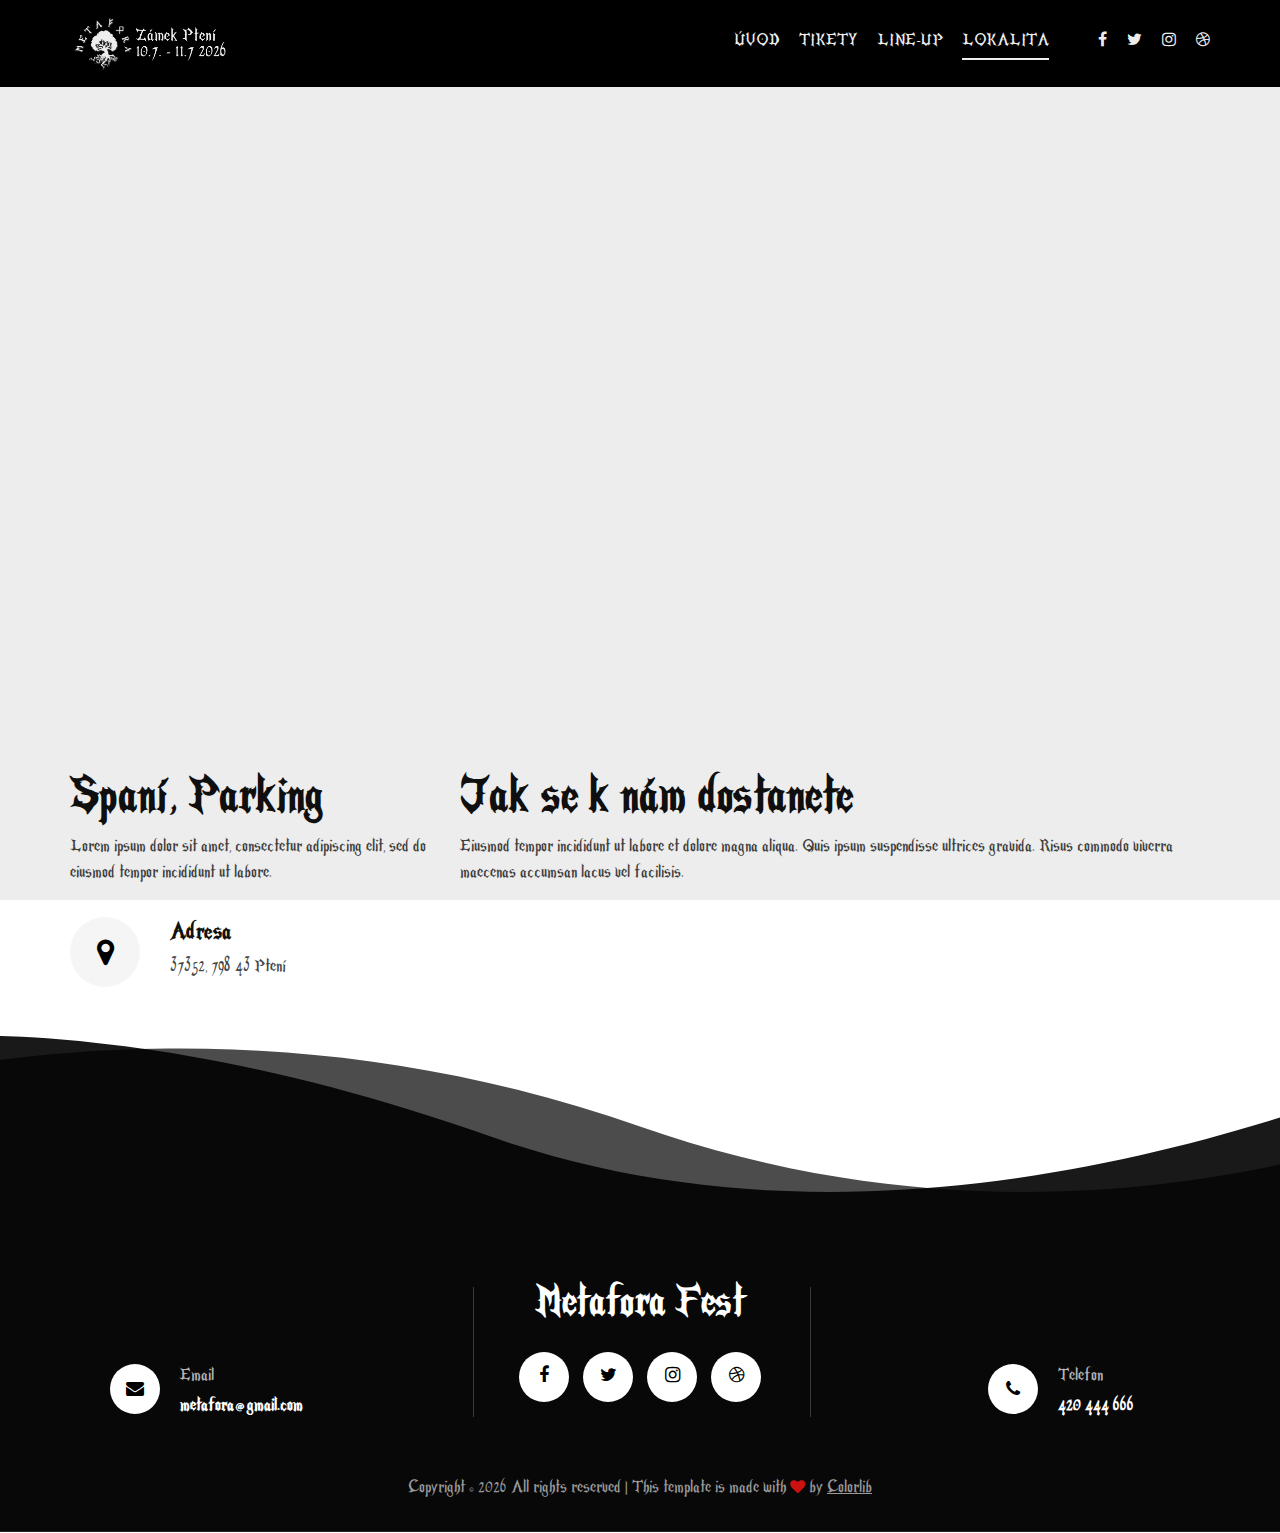
<file: contact.html>
<!DOCTYPE html>
<html lang="zxx">

<head>
    <meta charset="UTF-8">
    <meta name="description" content="Metafora Fest">
    <meta name="keywords" content="Festial, metal, rock, folk, zámek ptení">
    <meta name="viewport" content="width=device-width, initial-scale=1.0">
    <meta http-equiv="X-UA-Compatible" content="ie=edge">
    <title>Metafora Fest - Contact</title>


    <!-- Google Font -->
    <link href="https://fonts.googleapis.com/css2?family=Rajdhani:wght@400;500;600;700&display=swap" rel="stylesheet">

    <!-- Css Styles -->
    <link rel="stylesheet" href="css/bootstrap.min.css" type="text/css">
    <link rel="stylesheet" href="css/font-awesome.min.css" type="text/css">
    <link rel="stylesheet" href="css/barfiller.css" type="text/css">
    <link rel="stylesheet" href="css/nowfont.css" type="text/css">
    <link rel="stylesheet" href="css/rockville.css" type="text/css">
    <link rel="stylesheet" href="css/magnific-popup.css" type="text/css">
    <link rel="stylesheet" href="css/owl.carousel.min.css" type="text/css">
    <link rel="stylesheet" href="css/slicknav.min.css" type="text/css">
    <link rel="stylesheet" href="css/style.css" type="text/css">
</head>

<body>
    <!-- Page Preloder -->
    <div id="preloder">
        <div class="loader"></div>
    </div>

     <!-- Header Section Begin -->
   <header class="header" style="background-color:#000000;">
        <div class="container">
            <div class="row">
                <div class="col-lg-2 col-md-2">
                    <div class="header__logo">
                        <a href="./index.html"><img src="img/logo3.png" alt=""></a>
                    </div>
                </div>
                <div class="col-lg-10 col-md-10">
                    <div class="header__nav">
                        <nav class="header__menu mobile-menu">
                            <ul>
                                 <li><a href="./index.html">Úvod</a></li>
                                <li><a href="./tours.html">Tikety</a></li>
                                <li><a href="./discography.html">Line-Up</a></li>
                                 <li class="active"><a href="./contact.html">Lokalita</a></li>
                            </ul>
                        </nav>
                        <div class="header__right__social">
                            <a href="#"><i class="fa fa-facebook"></i></a>
                            <a href="#"><i class="fa fa-twitter"></i></a>
                            <a href="#"><i class="fa fa-instagram"></i></a>
                            <a href="#"><i class="fa fa-dribbble"></i></a>
                        </div>
                    </div>
                </div>
            </div>
            <div id="mobile-menu-wrap"></div>
        </div>
    </header>
    <!-- Header Section End -->

    <!-- Breadcrumb Begin -->
    <div class="breadcrumb-option">
        <div class="container">
            <div class="row">
                <div class="col-lg-12">
                    <div class="breadcrumb__links">
                        <a href="#"><i class="fa fa-home"></i> Home</a>
                        <span>Contact</span>
                    </div>
                </div>
            </div>
        </div>
    </div>
    <!-- Breadcrumb End -->

    <!-- Map Begin -->
    <div class="map">
   <div class="container">
    <iframe
        src="https://www.google.com/maps/embed?pb=!1m18!1m12!1m3!1d2590.683583785902!2d16.957915076785728!3d49.50936905467511!2m3!1f0!2f0!3f0!3m2!1i1024!2i768!4f13.1!3m3!1m2!1s0x47125c1fde9c1d9f%3A0x31ea954b8b773436!2zWsOhbWVrIFB0ZW7DrQ!5e0!3m2!1scs!2scz!4v1760463571771!5m2!1scs!2scz"
        height="585" style="border:0;" allowfullscreen=""></iframe>
</div>

    </div>
    <!-- Map End -->

<!-- Contact Section Begin -->
<section class="contact spad">
    <div class="container">
        <div class="row">
            <div class="col-lg-4">
                <div class="contact__address">
                    <div class="section-title">
                        <h2>Spaní, Parking</h2>
                    </div>
                    <p>Lorem ipsum dolor sit amet, consectetur adipiscing elit, sed do eiusmod tempor incididunt ut
                        labore.</p>
                    <ul>
                        <li>
                            <i class="fa fa-map-marker"></i>
                            <h5>Adresa</h5>
                            <p>37352, 798 43 Ptení</p>
                        </li>
                    </ul>
                </div>
            </div>
            <div class="col-lg-8">
                <div class="contact__form">
                    <div class="section-title">
                        <h2>Jak se k nám dostanete</h2>
                    </div>
                    <p>Eiusmod tempor incididunt ut labore et dolore magna aliqua. Quis ipsum suspendisse ultrices
                        gravida. Risus commodo viverra maecenas accumsan lacus vel facilisis.</p>
                </div>
            </div>
        </div>
    </div>
</section>
<!-- Contact Section End -->

<!-- Separator -->
<div style="height:500px; background:#ffffff;"></div>
<!-- You can change height or background color dynamically -->

<!-- Footer Section Begin -->
<footer class="footer spad set-bg" data-setbg="img/footer-bg.png">
    <div class="container">
        <div class="row align-items-center justify-content-between">
            <!-- Email -->
            <div id="email-item" class="col-lg-3 col-md-6">
                <div class="footer__address text-start">
                    <ul>
                        <li>
                            <i class="fa fa-envelope"></i>
                            <p>Email</p>
                            <h6>metafora@gmail.com</h6>
                        </li>
                    </ul>
                </div>
            </div>

            <!-- Socials -->
            <div id="socials-item" class="col-lg-4 col-md-6 d-flex justify-content-center">
                <div class="footer__social text-center">
                    <h2>Metafora Fest</h2>
                    <div class="footer__social__links">
                        <a href="#"><i class="fa fa-facebook"></i></a>
                        <a href="#"><i class="fa fa-twitter"></i></a>
                        <a href="#"><i class="fa fa-instagram"></i></a>
                        <a href="#"><i class="fa fa-dribbble"></i></a>
                    </div>
                </div>
            </div>

            <!-- Phone -->
            <div id="phone-item" class="col-lg-3 col-md-6">
                <div class="footer__address text-end">
                    <ul>
                        <li>
                            <i class="fa fa-phone"></i>
                            <p>Telefon</p>
                            <h6>420 444 666</h6>
                        </li>
                    </ul>
                </div>
            </div>
        </div>

        <!-- Copyright -->
        <div class="footer__copyright__text mt-4 text-center">
            <p>
                Copyright &copy; <script>document.write(new Date().getFullYear());</script>
                All rights reserved | This template is made with <i class="fa fa-heart" aria-hidden="true"></i>
                by <a href="https://colorlib.com" target="_blank">Colorlib</a>
            </p>
        </div>
    </div>
</footer>
<!-- Footer Section End -->



    <!-- Js Plugins -->
    <script src="js/jquery-3.3.1.min.js"></script>
    <script src="js/bootstrap.min.js"></script>
    <script src="js/jquery.magnific-popup.min.js"></script>
    <script src="js/jquery.nicescroll.min.js"></script>
    <script src="js/jquery.barfiller.js"></script>
    <script src="js/jquery.countdown.min.js"></script>
    <script src="js/jquery.slicknav.js"></script>
    <script src="js/owl.carousel.min.js"></script>
    <script src="js/main.js"></script>

    <!-- Music Plugin -->
    <script src="js/jquery.jplayer.min.js"></script>
    <script src="js/jplayerInit.js"></script>
</body>

</html>
</file>
<file: css/barfiller.css>
.barfiller {
    width:100%;
    height:12px;
    background:#fcfcfc;
    border:1px solid #ccc;
    position:relative;
    margin-bottom:20px;
    box-shadow: inset 1px 4px 9px -6px rgba(0,0,0,.5); 
    -moz-box-shadow: inset 1px 4px 9px -6px rgba(0,0,0,.5); 
}

.barfiller .fill {
    display:block;
    position:relative;
    width:0px;
    height:100%;
    background:#333;
    z-index:1;
}

.barfiller .tipWrap {
    display:none;
}

.barfiller .tip {
    margin-top:-30px;
    padding:2px 4px;
    font-size:11px;
    color:#fff;
    left:0px;
    position:absolute;
    z-index:2;
    background: #333;
} 

.barfiller .tip:after {
    border:solid;
    border-color:rgba(0,0,0,.8) transparent;
    border-width:6px 6px 0 6px;
    content:"";
    display:block;
    position:absolute;
    left:9px;
    top:100%;
    z-index:9
}
</file>
<file: css/nowfont.css>
/* #### Generated By: http://www.cufonfonts.com #### */

@font-face {
font-family: 'Now Regular';
font-style: normal;
font-weight: normal;
src: local('Now Regular'), url('../fonts/Now-Regular.woff') format('woff');
}


@font-face {
font-family: 'Now Thin';
font-style: normal;
font-weight: normal;
src: local('Now Thin'), url('../fonts/Now-Thin.woff') format('woff');
}


@font-face {
font-family: 'Now Light';
font-style: normal;
font-weight: normal;
src: local('Now Light'), url('../fonts/Now-Light.woff') format('woff');
}


@font-face {
font-family: 'Now Medium';
font-style: normal;
font-weight: normal;
src: local('Now Medium'), url('../fonts/Now-Medium.woff') format('woff');
}


@font-face {
font-family: 'Now Bold';
font-style: normal;
font-weight: normal;
src: local('Now Bold'), url('../fonts/Now-Bold.woff') format('woff');
}


@font-face {
font-family: 'Now Black';
font-style: normal;
font-weight: normal;
src: local('Now Black'), url('../fonts/Now-Black.woff') format('woff');
}
</file>
<file: css/rockville.css>
@font-face {
font-family: 'Rockville Solid Regular';
font-style: normal;
font-weight: normal;
src: local('Rockville Solid Regular'), url('../fonts/Rockville Solid.woff') format('woff');
}
</file>
<file: css/style.css>
/******************************************************************
  Template Name: DJoz
  Description:  DJoz Music HTML Template
  Author: Colorlib
  Author URI: https://colorlib.com
  Version: 1.0
  Created: Colorlib
******************************************************************/

/*------------------------------------------------------------------
[Table of contents]

1.  Template default CSS
	1.1	Variables
	1.2	Mixins
	1.3	Flexbox
	1.4	Reset
2.  Helper Css
3.  Header Section
4.  Hero Section
5.  Services Section
6.  Track Section
7.  Countdown Section
8.  Team Section
9.  Contact
10.  Footer Style
-------------------------------------------------------------------*/

/*----------------------------------------*/

/* Template default CSS
/*----------------------------------------*/


@font-face {
    font-family: "Mirage Gothic";
    src: url("fonts/Mirage-final.woff") format("woff");
    font-weight: normal;
    font-style: normal;
}


html,
body {
	height: 100%;
	font-family: "Mirage Gothic";
	-webkit-font-smoothing: antialiased;
}

h1,
h2,
h3,
h4,
h5,
h6 {
	margin: 0;
	color: #111111;
	font-weight: 400;
	font-family: "Mirage Gothic", sans-serif;
}

h1 {
	font-size: 70px;
}

h2 {
	font-size: 36px;
}

h3 {
	font-size: 30px;
}

h4 {
	font-size: 24px;
}

h5 {
	font-size: 18px;
}

h6 {
	font-size: 16px;
}

p {
	font-size: 15px;
	font-family: "Mirage Gothic";
	color: #444444;
	font-weight: 400;
	line-height: 26px;
	margin: 0 0 15px 0;
}

img {
	max-width: 100%;
}

input:focus,
select:focus,
button:focus,
textarea:focus {
	outline: none;
}

a:hover,
a:focus {
	text-decoration: none;
	outline: none;
	color: #ffffff;
}

ul,
ol {
	padding: 0;
	margin: 0;
}

/*---------------------
  Helper CSS
-----------------------*/

.section-title {
	margin-bottom: 40px;
	position: relative;
	z-index: 1;
}

.section-title.center-title {
	text-align: center;
}

.section-title h2 {
	font-size: 42px;
	color: #111111;
	font-weight: 700;
	text-transform: uppercase;
}

.section-title h1 {
	font-size: 100px;
	color: #f2f2f2;
	font-family: "Rockville Solid Regular";
	position: absolute;
	left: 0;
	top: -45px;
	width: 100%;
	z-index: -1;
}

.set-bg {
	background-repeat: no-repeat;
	background-size: cover;
	background-position: top center;
}

.spad {
	padding-top: 100px;
	padding-bottom: 100px;
}

.text-white h1,
.text-white h2,
.text-white h3,
.text-white h4,
.text-white h5,
.text-white h6,
.text-white p,
.text-white span,
.text-white li,
.text-white a {
	color: #fff;
}

/* buttons */

.primary-btn {
	display: inline-block;
	font-size: 15px;
	text-transform: uppercase;
	padding: 14px 25px 12px;
	color: #ffffff;
	background: #000000;
	letter-spacing: 2px;
}

.primary-btn.border-btn {
	background: transparent;
	border: 2px solid #000000;
	color: #111111;
}

.site-btn {
	font-size: 15px;
	color: #ffffff;
	background: #000000;
	font-weight: 700;
	letter-spacing: 2px;
	border: none;
	text-transform: uppercase;
	display: inline-block;
	padding: 14px 30px;
	width: 100%;
}

/* Preloder */

#preloder {
	position: fixed;
	width: 100%;
	height: 100%;
	top: 0;
	left: 0;
	z-index: 999999;
	background: #000;
}

.loader {
	width: 40px;
	height: 40px;
	position: absolute;
	top: 50%;
	left: 50%;
	margin-top: -13px;
	margin-left: -13px;
	border-radius: 60px;
	animation: loader 0.8s linear infinite;
	-webkit-animation: loader 0.8s linear infinite;
}

@keyframes loader {
	0% {
		-webkit-transform: rotate(0deg);
		transform: rotate(0deg);
		border: 4px solid #f44336;
		border-left-color: transparent;
	}
	50% {
		-webkit-transform: rotate(180deg);
		transform: rotate(180deg);
		border: 4px solid #673ab7;
		border-left-color: transparent;
	}
	100% {
		-webkit-transform: rotate(360deg);
		transform: rotate(360deg);
		border: 4px solid #f44336;
		border-left-color: transparent;
	}
}

@-webkit-keyframes loader {
	0% {
		-webkit-transform: rotate(0deg);
		border: 4px solid #f44336;
		border-left-color: transparent;
	}
	50% {
		-webkit-transform: rotate(180deg);
		border: 4px solid #673ab7;
		border-left-color: transparent;
	}
	100% {
		-webkit-transform: rotate(360deg);
		border: 4px solid #f44336;
		border-left-color: transparent;
	}
}

/*---------------------
  Header
-----------------------*/

.header {
	background: rgba(0, 0, 0, 0.5);
	position: absolute;
	left: 0;
	top: 0;
	width: 100%;
	z-index: 9;
}

.header.header--normal {
	position: relative;
	background: #000000;
}

.header__logo {
	padding: 15px 0 15px;
}

.header__logo a {
	display: inline-block;
}

.header__nav {
	text-align: right;
}

.header__menu {
	padding: 25px 0 27px;
	display: inline-block;
	margin-right: 45px;
}

.header__menu ul li {
	list-style: none;
	display: inline-block;
	margin-right: 15px;
	position: relative;
}

.header__menu ul li.active a:after {
	opacity: 1;
}

.header__menu ul li:hover a:after {
	opacity: 1;
}

.header__menu ul li:hover .dropdown {
	top: 34px;
	opacity: 1;
	visibility: visible;
}

.header__menu ul li:last-child {
	margin-right: 0;
}

.header__menu ul li .dropdown {
	position: absolute;
	left: 0;
	top: 56px;
	width: 150px;
	background: #111111;
	text-align: left;
	padding: 2px 0;
	z-index: 9;
	opacity: 0;
	visibility: hidden;
	-webkit-transition: all, 0.3s;
	-o-transition: all, 0.3s;
	transition: all, 0.3s;
}

.header__menu ul li .dropdown li {
	display: block;
	margin-right: 0;
}

.header__menu ul li .dropdown li a {
	font-size: 14px;
	color: #ffffff;
	font-weight: 400;
	padding: 8px 20px;
	text-transform: capitalize;
}

.header__menu ul li .dropdown li a:after {
	display: none;
}

.header__menu ul li a {
	font-size: 15px;
	text-transform: uppercase;
	color: #ffffff;
	display: block;
	padding: 6px 0;
	position: relative;
}

.header__menu ul li a:after {
	position: absolute;
	left: 0;
	bottom: 0;
	width: 100%;
	height: 2px;
	background: #ffffff;
	content: "";
	-webkit-transition: all, 0.5s;
	-o-transition: all, 0.5s;
	transition: all, 0.5s;
	opacity: 0;
}

.header__right__social {
	display: inline-block;
}

.header__right__social a {
	display: inline-block;
	font-size: 16px;
	color: #ffffff;
	margin-right: 16px;
}

.header__right__social a:last-child {
	margin-right: 0;
}

.slicknav_menu {
	display: none;
}

/*---------------------
  Hero
-----------------------*/

.hero {
    padding-top: 400px;
    padding-bottom: 350px;
    position: relative;
    background-repeat: no-repeat;
    background-position: center center;
    background-size: cover; /* fills width & height, may crop slightly */
}


.hero__text {
	text-align: center;
}

.hero__text span {
	color: #ffffff;
	text-transform: uppercase;
	letter-spacing: 6px;
}

.hero__text h1 {
	font-size: 110px;
	font-family: "Rockville Solid Regular";
	color: #ffffff;
	margin-bottom: 20px;
	margin-top: 22px;
}

.hero__text p {
	color: #ffffff;
	margin-bottom: 20px;
}

.hero__text .play-btn {
	font-size: 26px;
	color: #000000;
	height: 90px;
	width: 90px;
	border-radius: 50%;
	background: rgba(255, 255, 255, 0.3);
	display: inline-block;
	line-height: 90px;
	text-align: center;
	position: relative;
	z-index: 1;
}

.hero__text .play-btn i {
	position: relative;
	top: 2px;
	left: 2px;
}

.hero__text .play-btn:after {
	position: absolute;
	left: 15px;
	top: 15px;
	height: 60px;
	width: 60px;
	background: #ffffff;
	border-radius: 50%;
	content: "";
	z-index: -1;
}

.linear__icon {
	position: absolute;
	left: 50%;
	bottom: 0;
	margin-left: -16px;
	-webkit-animation: mymove 0.5s infinite alternate;
	animation: mymove 0.5s infinite alternate;
}

.linear__icon i {
	font-size: 50px;
	color: #000000;
}

@-webkit-keyframes mymove {
	0% {
		bottom: 0;
	}
	100% {
		bottom: -10px;
	}
}

@keyframes mymove {
	0% {
		bottom: 0;
	}
	100% {
		bottom: -10px;
	}
}

/*---------------------
  Events
-----------------------*/

.event {
	padding-bottom: 60px;
}

.event .section-title {
	margin-bottom: 10px;
	position: relative;
}

.event .section-title:after {
	position: absolute;
	right: 46px;
	top: 25px;
	height: 2px;
	width: 890px;
	background: rgba(0, 0, 0, 0.3);
	content: "";
	z-index: -1;
}

.event__slider .col-lg-4 {
	max-width: 100%;
}

.event__slider.owl-carousel .owl-stage-outer {
	padding-top: 30px;
	padding-bottom: 40px;
}

.event__slider.owl-carousel .owl-nav {
	position: absolute;
	right: 15px;
	top: -50px;
}

.event__slider.owl-carousel .owl-nav button {
	font-size: 22px;
	color: #111111;
	opacity: 0.5;
	margin-right: 10px;
}

.event__slider.owl-carousel .owl-nav button:last-child {
	margin-right: 0;
}

.event__item {
	-webkit-box-shadow: 0px 3px 15px rgba(22, 41, 124, 0.1);
	box-shadow: 0px 3px 15px rgba(22, 41, 124, 0.1);
}

.event__item__pic {
	height: 360px;
	position: relative;
}

.event__item__pic .tag-date {
	position: absolute;
	left: 0;
	bottom: -21px;
	width: 100%;
	text-align: center;
}

.event__item__pic .tag-date span {
    font-size: 15px;
    color: #ffffff;
    display: inline-block;
    background: #000000;
    padding: 10px 15px; /* top/bottom 10px, left/right 15px */
    text-align: center;  /* ensures text is horizontally centered */
}


.event__item__text {
	text-align: center;
	padding: 45px 10px 25px;
}

.event__item__text h4 {
	font-size: 26px;
	font-weight: 700;
	color: #111111;
	margin-bottom: 10px;
}

.event__item__text p {
	color: #888888;
	margin-bottom: 0;
}

.event__item__text p i {
	color: #000000;
	margin-right: 8px;
	font-size: 17px;
}

/*---------------------
  Track
-----------------------*/

.track {
	padding-top: 120px;
	padding-bottom: 40px;
	overflow: hidden;
}

.track .section-title {
	margin-bottom: 105px;
}

.track__content {
	height: 502px;
	overflow-y: auto;
}

.track__all {
	text-align: right;
	margin-bottom: 100px;
}

.jp-play {
	position: relative;
	height: 50px;
	width: 50px;
	background: transparent;
	border: 2px solid #e1e1e1;
	border-radius: 50%;
}

.jp-play:after {
	position: absolute;
	display: block;
	left: 17px;
	top: 12px;
	width: 16px;
	height: 20px;
	background: url(../img/play-default.png);
	content: "";
}

.jp-state-playing .jp-play {
	background: #5c00ce !important;
	border-color: #5c00ce !important;
}

.jp-state-playing .jp-play:after {
	background: url(../img/pause.png) !important;
	left: 15px;
	top: 12px;
}

.jp-audio .jp-play:focus {
	background: #5c00ce !important;
	border-color: #5c00ce !important;
}

.jp-audio .jp-play:focus:after {
	background: url(../img/play.png);
}

.jp-seek-bar>div {
	height: 5px;
	background: #e1e1e1;
	cursor: pointer;
	width: 245px;
}

.player_bars {
	width: 350px;
	display: table;
	padding-left: 50px;
	position: relative;
	padding-top: 25px;
	float: left;
	margin-right: 30px;
}

.jp-play-bar {
	position: relative;
	height: 100%;
	background: #000000;
	overflow: visible !important;
}

.jp-current-time {
	font-size: 15px;
	color: #111111;
	position: absolute;
	left: -50px;
	top: -9px;
}

.jp-duration {
	font-size: 15px;
	color: #111111;
	position: absolute;
	right: 0;
	top: 16px;
}

.player_controls_box {
	width: 50px;
	float: left;
	margin-right: 20px;
}

.jp-mute {
	font-size: 18px;
	border: none;
	background: none;
	color: #111111;
	position: absolute;
	left: 0;
	top: 13px;
}

.jp-volume-bar {
	height: 5px;
	width: 70px;
	background: #e1e1e1;
	cursor: pointer;
}

.jp-volume-bar-value {
	background: #000000;
	height: 100%;
}

.jp-volume-controls {
	position: relative;
	width: 95px;
	float: left;
	padding-left: 30px;
	padding-top: 25px;
}

.single_player_container {
	overflow: hidden;
	margin-bottom: 40px;
}

.single_player_container:last-child {
	margin-bottom: 0;
}

.single_player_container h4 {
	font-size: 26px;
	color: #111111;
	font-weight: 700;
	margin-bottom: 20px;
	text-transform: uppercase;
}

.track__pic {
	position: relative;
	z-index: 1;
}

.track__pic:after {
	position: absolute;
	left: 0;
	top: 0;
	width: 100%;
	height: 100%;
	background: #f5f5f5;
	content: "";
	z-index: -1;
}

.track__pic img {
	position: relative;
	top: -50px;
	width: calc(100% - 40px);
	margin-left: 40px;
	height: 502px;
}

/*---------------------
  Youtube
-----------------------*/

.youtube {
	padding-bottom: 50px;
}

.youtube .section-title {
	text-align: center;
}

.youtube .section-title h1 {
	font-size: 90px;
}

.youtube__item {
	-webkit-transition: all, 0.3s;
	-o-transition: all, 0.3s;
	transition: all, 0.3s;
	margin-bottom: 30px;
}

.youtube__item:hover {
	-webkit-box-shadow: 0px 3px 30px rgba(22, 41, 124, 0.1);
	box-shadow: 0px 3px 30px rgba(22, 41, 124, 0.1);
}

.youtube__item__pic {
	height: 240px;
	display: -webkit-box;
	display: -ms-flexbox;
	display: flex;
	-webkit-box-align: center;
	-ms-flex-align: center;
	align-items: center;
	-webkit-box-pack: center;
	-ms-flex-pack: center;
	justify-content: center;
}

.youtube__item__pic .play-btn {
	font-size: 16px;
	color: #5c00ce;
	height: 60px;
	width: 60px;
	border-radius: 50%;
	background: rgba(255, 255, 255, 0.3);
	display: inline-block;
	line-height: 60px;
	text-align: center;
	position: relative;
	z-index: 1;
}

.youtube__item__pic .play-btn i {
	position: relative;
	top: 2px;
	left: 2px;
}

.youtube__item__pic .play-btn:after {
	position: absolute;
	left: 10px;
	top: 10px;
	height: 40px;
	width: 40px;
	background: #ffffff;
	border-radius: 50%;
	content: "";
	z-index: -1;
}

.youtube__item__text {
	padding: 25px 30px 20px 20px;
	background: #ffffff;
}

.youtube__item__text h4 {
	font-size: 26px;
	color: #111111;
	line-height: 34px;
	font-weight: 700;
}

/*---------------------
  Countdown
-----------------------*/

.countdown {
	padding-bottom: 560px;
}

.countdown.countdown--page {
	padding-top: 150px;
	padding-bottom: 150px;
}

.countdown__text {
	text-align: center;
	margin-bottom: 36px;
}

.countdown__text h1 {
	font-size: 90px;
	color: #000000;
	font-family: "Mirage Gothic";
	color: #000000;
	margin-bottom: 25px;
}

.countdown__text h4 {
	font-size: 26px;
	font-family: "Mirage Gothic";
	color: #000000;
	text-transform: uppercase;
	letter-spacing: 4px;
}

.countdown__timer {
	text-align: center;
	margin-bottom: 30px;
}

.countdown__item {
	display: inline-block;
	margin-right: 80px;
	margin-bottom: 30px;
}

.countdown__item:last-child {
	margin-right: 0;
}

.countdown__item span {
	font-size: 90px;
	font-family: "Mirage Gothic", sans-serif;
	font-weight: 700;
	color: #000000;
	display: block;
	line-height: 100px;
}

.countdown__item p {
	color: #000000;
	letter-spacing: 4px;
	text-transform: uppercase;
	margin-bottom: 0;
}

.buy__tickets {
	text-align: center;
}

/*---------------------
  Discography
-----------------------*/

.discography {
	padding-bottom: 40px;
	padding-top: 120px;
	overflow: hidden;
}

.discography .section-title {
	margin-bottom: 90px;
}

.discography__item {
	margin-bottom: 45px;
	-webkit-box-shadow: 0px 5px 10px rgba(22, 41, 124, 0.1);
	box-shadow: 0px 5px 10px rgba(22, 41, 124, 0.1);
}

.discography__item__pic img {
	min-width: 100%;
}

.discography__item__text {
	padding: 25px 30px 35px;
	text-align: center;
}

.discography__item__text span {
	font-size: 18px;
	color: #5c00ce;
	font-weight: 700;
}

.discography__item__text h4 {
	font-size: 22px;
	text-transform: uppercase;
	color: #111111;
	margin-top: 10px;
	margin-bottom: 25px;
}

.discography__item__text a {
	display: inline-block;
	margin-right: 10px;
}

.discography__item__text a:last-child {
	margin-right: 0;
}

.pagination__links {
	text-align: center;
	padding-top: 10px;
}

.pagination__links.blog__pagination {
	text-align: left;
}

.pagination__links a {
	display: inline-block;
	font-size: 15px;
	color: #111111;
	text-transform: uppercase;
	letter-spacing: 2px;
	background: #f2f2f2;
	-webkit-transition: all, 0.3s;
	-o-transition: all, 0.3s;
	transition: all, 0.3s;
	margin-right: 6px;
	margin-bottom: 5px;
	padding: 14px 22px 12px;
}

.pagination__links a:last-child {
	margin-right: 0;
}

.pagination__links a:hover {
	background: #290849;
	color: #ffffff;
}

/*---------------------
  Footer
-----------------------*/

.footer {
	padding-top: 300px;
	padding-bottom: 60px;
	margin-top: -547px;
	height: 549px;
}

.footer.footer--normal {
	margin-top: 0;
}

.footer__address {
	margin-bottom: -45px;
    margin-left: 40px; /* adjust as needed */
}

.footer__address ul li {
	list-style: none;
	padding-left: 70px;
	position: relative;
	margin-bottom: 30px;
}

.footer__address ul li:last-child {
	margin-bottom: 0;
}

.footer__address ul li i {
	font-size: 18px;
	color: #000000;
	height: 50px;
	width: 50px;
	background: #ffffff;
	border-radius: 50%;
	line-height: 50px;
	text-align: center;
	position: absolute;
	left: 0;
	top: 0;
}

.footer__address ul li p {
	color: #ffffff;
	opacity: 0.7;
	margin-bottom: 8px;
}

.footer__address ul li h6 {
	font-size: 15px;
	font-weight: 700;
	color: #ffffff;
}

.footer__social {
	text-align: center;
	position: relative;
	margin-bottom: 50px;
}

.footer__social::before {
	position: absolute;
	left: -46px;
	top: 3px;
	width: 1px;
	height: 130px;
	background: rgba(255, 255, 255, 0.2);
	content: "";
}

.footer__social::after {
	position: absolute;
	right: -50px;
	top: 3px;
	width: 1px;
	height: 130px;
	background: rgba(255, 255, 255, 0.2);
	content: "";
}

.footer__social h2 {
	color: #ffffff;
	font-weight: 700;
	margin-bottom: 25px;
}

.footer__social .footer__social__links a {
	font-size: 18px;
	color: #000000;
	height: 50px;
	width: 50px;
	background: #ffffff;
	border-radius: 50%;
	line-height: 50px;
	text-align: center;
	display: inline-block;
	margin-right: 10px;
}

.footer__social .footer__social__links a:last-child {
	margin-right: 0;
}

.footer__newslatter {
	margin-bottom: 50px;
}

.footer__newslatter h4 {
	font-size: 26px;
	color: #ffffff;
	font-weight: 700;
	margin-bottom: 30px;
}

.footer__newslatter form {
	position: relative;
}

.footer__newslatter form input {
	height: 50px;
	font-size: 15px;
	color: #ffffff;
	width: 100%;
	background: transparent;
	border: 1px solid rgba(255, 255, 255, 0.2);
	padding-left: 20px;
}

.footer__newslatter form input::-webkit-input-placeholder {
	color: #ffffff;
}

.footer__newslatter form input::-moz-placeholder {
	color: #ffffff;
}

.footer__newslatter form input:-ms-input-placeholder {
	color: #ffffff;
}

.footer__newslatter form input::-ms-input-placeholder {
	color: #ffffff;
}

.footer__newslatter form input::placeholder {
	color: #ffffff;
}

.footer__newslatter form button {
	font-size: 18px;
	color: #5c00ce;
	position: absolute;
	right: 0;
	top: 0;
	height: 100%;
	padding: 0 16px;
	background: #ffffff;
	border: none;
}

.footer__copyright__text {
	text-align: center;
}

.footer__copyright__text p {
	color: #999999;
}

.footer__copyright__text a {
	color: #999999;
	text-decoration: underline;
}

.footer__copyright__text a:hover {
	color: #5c00ce;
}

.footer__copyright__text i {
	color: #c11;
}

/*---------------------
  Breadcrumb
-----------------------*/

.breadcrumb-option {
	padding-top: 35px;
}

.breadcrumb__links a {
	font-size: 15px;
	color: #111111;
	margin-right: 18px;
	display: inline-block;
	position: relative;
}

.breadcrumb__links a:after {
	position: absolute;
	right: -14px;
	top: 0;
	content: "|";
	color: #888888;
}

.breadcrumb__links a i {
	margin-right: 5px;
}

.breadcrumb__links span {
	font-size: 15px;
	color: #888888;
	display: inline-block;
}

/*---------------------
  About
-----------------------*/

.about {
	padding-top: 0;
}

.about.about--page {
	padding-top: 80px;
	padding-bottom: 80px;
}

.about.about--page .section-title {
	margin-bottom: 28px;
}

.about.about--page .section-title h2 {
	line-height: 55px;
}

.about.about--page .about__text {
	padding-top: 15px;
}

.about.about--page .about__text p {
	color: #111111;
}

.about__text {
	padding-top: 110px;
}

.about__text p {
	margin-bottom: 35px;
}

/*---------------------
  Skills
-----------------------*/

.skills {
	padding-bottom: 0;
	padding-top: 80px;
}

.skills__content {
	background: #5c00ce;
	height: 500px;
	padding: 100px 70px 60px;
}

.skills__content .section-title h2 {
	color: #ffffff;
}

.skills__content .section-title h1 {
	color: #ffffff;
	opacity: 0.1;
	text-align: center;
}

.skills__content p {
	color: #ffffff;
	margin-bottom: 32px;
}

.skill__bar__item {
	margin-bottom: 20px;
}

.skill__bar__item p {
	font-size: 15px;
	font-weight: 500;
	color: #ffffff;
	margin-bottom: 10px;
}

.skill__bar__item .barfiller {
	width: 100%;
	height: 5px;
	background: rgba(255, 255, 255, 0.2);
	border: none;
	margin-bottom: 0;
	-webkit-box-shadow: none;
	box-shadow: none;
}

.skill__bar__item .barfiller .tip {
	margin-top: -32px;
	padding: 0;
	font-size: 15px;
	color: #fff;
	background: transparent;
}

.skill__bar__item .barfiller .tip:after {
	display: none;
}

.skills__video {
	height: 500px;
	display: -webkit-box;
	display: -ms-flexbox;
	display: flex;
	-webkit-box-align: center;
	-ms-flex-align: center;
	align-items: center;
	-webkit-box-pack: center;
	-ms-flex-pack: center;
	justify-content: center;
}

.skills__video .play-btn {
	font-size: 26px;
	color: #5c00ce;
	height: 90px;
	width: 90px;
	border-radius: 50%;
	background: rgba(117, 31, 221, 0.3);
	display: inline-block;
	line-height: 90px;
	text-align: center;
	position: relative;
	z-index: 1;
}

.skills__video .play-btn i {
	position: relative;
	top: 2px;
	left: 2px;
}

.skills__video .play-btn:after {
	position: absolute;
	left: 15px;
	top: 15px;
	height: 60px;
	width: 60px;
	background: #ffffff;
	border-radius: 50%;
	content: "";
	z-index: -1;
}

/*---------------------
  About Pic
-----------------------*/

.about-pic {
	overflow: hidden;
}

.about-pic .container-fluid {
	padding-right: 0;
}

.about-pic img {
	min-width: 100%;
	margin-bottom: 10px;
	padding-right: 10px;
}

/*---------------------
  About Services
-----------------------*/

.about-services {
	padding-bottom: 50px;
}

.about-services .section-title {
	margin-bottom: 60px;
}

.about__services__item {
	-webkit-transition: all, 0.3s;
	-o-transition: all, 0.3s;
	transition: all, 0.3s;
}

.about__services__item:hover {
	-webkit-box-shadow: 0px 3px 30px rgba(22, 41, 124, 0.1);
	box-shadow: 0px 3px 30px rgba(22, 41, 124, 0.1);
}

.about__services__item__pic {
	height: 240px;
	position: relative;
}

.about__services__item__pic .icon {
	height: 50px;
	width: 50px;
	background: #5c00ce;
	border-radius: 50%;
	line-height: 50px;
	text-align: center;
	position: absolute;
	left: 0;
	right: 0;
	margin: 0 auto;
	bottom: -25px;
}

.about__services__item__text {
	text-align: center;
	padding: 50px 10px 30px;
}

.about__services__item__text h4 {
	font-size: 26px;
	color: #111111;
	font-weight: 700;
	margin-bottom: 12px;
}

.about__services__item__text p {
	margin-bottom: 0;
}

/*---------------------
  Feature
-----------------------*/

.feature {
	padding-bottom: 70px;
}

.feature.feature--about .section-title span {
	color: #0071e4;
}

.feature.feature--about .feature__item {
	background: #f5f5f5;
}

.feature.feature--about .feature__item h5 {
	color: #111111;
}

.feature__text {
	padding-top: 80px;
}

.feature__text .section-title {
	margin-bottom: 20px;
}

.feature__text p {
	margin-bottom: 26px;
}

.feature__item {
	background: #0c2b4b;
	text-align: center;
	padding: 40px 10px 35px;
	margin-bottom: 30px;
}

.feature__item.right-column {
	margin-top: 120px;
}

.feature__item h5 {
	font-weight: 700;
	text-transform: uppercase;
	color: #ffffff;
	margin-top: 25px;
}

/*---------------------
  Services
-----------------------*/

.services {
	overflow: hidden;
}

.services__left {
	height: 640px;
	display: -webkit-box;
	display: -ms-flexbox;
	display: flex;
	-webkit-box-align: center;
	-ms-flex-align: center;
	align-items: center;
	-webkit-box-pack: center;
	-ms-flex-pack: center;
	justify-content: center;
}

.services__left .play-btn {
	font-size: 26px;
	color: #ffffff;
	height: 90px;
	width: 90px;
	border-radius: 50%;
	background: -webkit-gradient(linear, left top, right top, from(rgba(0, 0, 0, 0.3)), to(rgba(93, 0, 206, 0.3)));
	background: -o-linear-gradient(left, rgba(127, 0, 173, 0.3), rgba(0, 0, 0, 0.3));
	background: linear-gradient(to right, rgba(127, 0, 173, 0.3), rgba(93, 0, 206, 0.3));
	display: inline-block;
	line-height: 90px;
	text-align: center;
	position: relative;
	z-index: 1;
}

.services__left .play-btn i {
	position: relative;
	top: 2px;
	left: 2px;
}

.services__left .play-btn:after {
	position: absolute;
	left: 15px;
	top: 15px;
	height: 60px;
	width: 60px;
	background: -webkit-gradient(linear, left top, right top, from(#7E00AD), to(#5C00CE));
	background: -o-linear-gradient(left, #7E00AD, #5C00CE);
	background: linear-gradient(to right, #7E00AD, #5C00CE);
	border-radius: 50%;
	content: "";
	z-index: -1;
}

.services__list {
	margin: 0;
}

.service__item {
	background: #000000;
	height: 320px;
	padding: 70px 40px 40px 70px;
}

.service__item.deep-bg {
	background: #39393a;
}

.service__item h4 {
	font-size: 26px;
	color: #ffffff;
	font-weight: 700;
	margin-top: 25px;
	margin-bottom: 10px;
}

.service__item p {
	color: #ffffff;
	margin-bottom: 0;
}

/*---------------------
  Tours
-----------------------*/

.tours {
	padding-top: 150px;
	padding-bottom: 60px;
}

.tours__item__text {
	padding-right: 30px;
	margin-bottom: 100px;
}

.tours__item__text.tours__item__text--right {
	padding-left: 30px;
	padding-right: 0;
}

.tours__item__text h2 {
	font-size: 42px;
	color: #111111;
	text-transform: uppercase;
	margin-bottom: 24px;
}

.tours__item__text .tours__text__widget {
	overflow: hidden;
	border-bottom: 2px solid #f2f2f2;
	padding-bottom: 38px;
}

.tours__item__text .tours__text__widget ul {
	float: left;
}

.tours__item__text .tours__text__widget ul li {
	list-style: none;
	font-size: 15px;
	color: #111111;
	padding-left: 35px;
	position: relative;
	margin-bottom: 10px;
}

.tours__item__text .tours__text__widget ul li:last-child {
	margin-bottom: 0;
}

.tours__item__text .tours__text__widget ul li i {
	color: #000000;
	position: absolute;
	left: 0;
	top: 3px;
}

.tours__item__text .tours__text__widget ul li span {
	display: inline-block;
	padding-right: 8px;
	position: relative;
	margin-right: 5px;
}

.tours__item__text .tours__text__widget ul li span:last-child {
	padding-right: 0;
	margin-right: 0;
}

.tours__item__text .tours__text__widget ul li span:last-child:after {
	display: none;
}

.tours__item__text .tours__text__widget ul li span:after {
	position: absolute;
	right: 0;
	top: 0;
	content: "|";
}

.tours__item__text .tours__text__widget .price {
	font-size: 18px;
	color: #ffffff;
	font-weight: 700;
	display: inline-block;
	padding: 14px 25px 12px 30px;
	background: #000000;
	float: right;
}

.tours__item__text .tours__text__desc {
	padding-top: 40px;
	margin-bottom: 65px;
}

.tours__item__text .tours__text__desc p {
	color: #111111;
	margin-bottom: 20px;
}

.tours__item__text .tours__text__desc p:last-child {
	margin-bottom: 0;
}

.tours__item__pic {
	position: relative;
	z-index: 1;
	padding-right: 50px;
	margin-bottom: 110px;
	padding-left: 30px;
}

.tours__item__pic.tours__item__pic--left {
	padding-left: 50px;
	padding-right: 0;
}

.tours__item__pic.tours__item__pic--left:after {
	left: 0;
}

.tours__item__pic.tours__item__pic--last {
	margin-bottom: 0;
}

.tours__item__pic:after {
	position: absolute;
	left: 50px;
	top: -50px;
	width: calc(100% - 50px);
	height: 100%;
	border: 20px solid rgba(0, 140, 255, 0.1);
	content: "";
	z-index: -1;
}

.tours__item__pic img {
	min-width: 100%;
}

/*---------------------
  Videos
-----------------------*/

.videos {
	padding-bottom: 90px;
}

.videos .section-title {
	margin-bottom: 70px;
}

.videos__large__item {
	height: 585px;
	position: relative;
	display: -webkit-box;
	display: -ms-flexbox;
	display: flex;
	-webkit-box-align: center;
	-ms-flex-align: center;
	align-items: center;
	-webkit-box-pack: center;
	-ms-flex-pack: center;
	justify-content: center;
	margin-bottom: 30px;
}

.videos__large__item .play-btn {
	height: 50px;
	width: 50px;
	background: #000000;
	border-radius: 50%;
	font-size: 18px;
	line-height: 50px;
	text-align: center;
	display: inline-block;
	color: #ffffff;
}

.videos__large__item__text {
	background: rgba(7, 14, 38, 0.7);
	padding: 25px 30px 25px;
	position: absolute;
	left: 0;
	bottom: 0;
	width: 100%;
}

.videos__large__item__text h4 {
	color: #ffffff;
	font-weight: 700;
}

.videos__large__item__text ul li {
	font-size: 13px;
	list-style: none;
	display: inline-block;
	margin-right: 18px;
	color: #ffffff;
	position: relative;
}

.videos__large__item__text ul li:after {
	position: absolute;
	right: -12px;
	top: 2px;
	height: 17px;
	width: 1px;
	background: #ffffff;
	content: "";
}

.videos__large__item__text ul li:last-child {
	margin-right: 0;
}

.videos__large__item__text ul li:last-child:after {
	display: none;
}

.videos__item__pic {
	height: 180px;
	display: -webkit-box;
	display: -ms-flexbox;
	display: flex;
	-webkit-box-align: center;
	-ms-flex-align: center;
	align-items: center;
	-webkit-box-pack: center;
	-ms-flex-pack: center;
	justify-content: center;
}

.videos__item__pic .play-btn {
	height: 40px;
	width: 40px;
	background: #000000;
	border-radius: 50%;
	font-size: 16px;
	line-height: 40px;
	text-align: center;
	display: inline-block;
	color: #ffffff;
}

.videos__item__text {
	padding-top: 20px;
}

.videos__item__text h5 {
	color: #111111;
	font-weight: 700;
	line-height: 26px;
	margin-bottom: 5px;
}

.videos__item__text ul li {
	font-size: 13px;
	list-style: none;
	display: inline-block;
	margin-right: 18px;
	color: #000000;
	position: relative;
}

.videos__item__text ul li:after {
	position: absolute;
	right: -12px;
	top: 2px;
	height: 17px;
	width: 1px;
	background: #888888;
	content: "";
}

.videos__item__text ul li:last-child {
	margin-right: 0;
	color: #888888;
}

.videos__item__text ul li:last-child:after {
	display: none;
}

.videos__slider .col-lg-3 {
	max-width: 100%;
}

.videos__slider.owl-carousel .owl-nav button {
	font-size: 18px;
	color: #888888;
	height: 50px;
	width: 25px;
	background: #ffffff;
	line-height: 50px;
	position: absolute;
	left: 15px;
	top: 22%;
}

.videos__slider.owl-carousel .owl-nav button.owl-next {
	left: auto;
	right: 15px;
}

/*---------------------
    Blog
-----------------------*/

.blog {
	padding-bottom: 60px;
}

.blog .section-title {
	margin-bottom: 80px;
}

.blog__large {
	margin-bottom: 45px;
	-webkit-box-shadow: 0px 3px 10px rgba(22, 41, 124, 0.1);
	box-shadow: 0px 3px 10px rgba(22, 41, 124, 0.1);
	margin-bottom: 50px;
}

.blog__large__pic {
	height: 370px;
	position: relative;
}

.blog__large__pic a {
	font-size: 16px;
	height: 40px;
	width: 40px;
	background: rgba(245, 245, 245, 0.3);
	border-radius: 50%;
	color: #ffffff;
	line-height: 40px;
	text-align: center;
	display: inline-block;
	position: absolute;
	right: 12px;
	bottom: 12px;
}

.blog__large__text {
	background: #ffffff;
	text-align: center;
	padding: 30px 40px 0;
}

.blog__large__text span {
	font-size: 13px;
	text-transform: uppercase;
	color: #000000;
}

.blog__large__text h4 {
	color: #111111;
	font-weight: 700;
	line-height: 31px;
	margin-top: 5px;
	margin-bottom: 15px;
}

.blog__large__text p {
	margin-bottom: 40px;
}

.blog__large__widget {
	border-top: 1px solid #f2f2f2;
	padding: 15px 0 20px;
	text-align: left;
	margin: 0 30px;
}

.blog__large__widget .right__widget {
	text-align: right;
}

.blog__large__widget ul li {
	font-size: 13px;
	color: #888888;
	display: inline-block;
	list-style: none;
	margin-right: 20px;
	position: relative;
}

.blog__large__widget ul li span {
	color: #111111;
}

.blog__large__widget ul li:after {
	position: absolute;
	right: -14px;
	top: -2px;
	content: "|";
}

.blog__large__widget ul li:last-child {
	margin-right: 0;
}

.blog__large__widget ul li:last-child:after {
	display: none;
}

.blog__item {
	-webkit-box-shadow: 0px 3px 10px rgba(22, 41, 124, 0.1);
	box-shadow: 0px 3px 10px rgba(22, 41, 124, 0.1);
	margin-bottom: 50px;
}

.blog__item__pic img {
	min-width: 100%;
}

.blog__item__text {
	text-align: center;
	background: #ffffff;
	padding: 20px 20px 25px;
}

.blog__item__text span {
	font-size: 13px;
	text-transform: uppercase;
	color: #000000;
}

.blog__item__text h5 {
	color: #111111;
	font-weight: 700;
	line-height: 26px;
	font-size: 20px;
	margin-top: 10px;
	margin-bottom: 12px;
}

.blog__item__text ul li {
	font-size: 13px;
	color: #888888;
	display: inline-block;
	list-style: none;
	margin-right: 20px;
	position: relative;
}

.blog__item__text ul li span {
	color: #111111;
}

.blog__item__text ul li:after {
	position: absolute;
	right: -14px;
	top: -2px;
	content: "|";
}

.blog__item__text ul li:last-child {
	margin-right: 0;
}

.blog__item__text ul li:last-child:after {
	display: none;
}

/*---------------------
  Blog Sidebar
-----------------------*/

.blog__sidebar__item {
	text-align: center;
	margin-bottom: 65px;
}

.blog__sidebar__item:last-child {
	margin-bottom: 0;
}

.blog__sidebar__item form input {
	height: 50px;
	font-size: 15px;
	color: #444444;
	padding-left: 20px;
	border: 1px solid #e1e1e1;
	width: 100%;
	margin-bottom: 20px;
}

.blog__sidebar__item form input::-webkit-input-placeholder {
	color: #444444;
}

.blog__sidebar__item form input::-moz-placeholder {
	color: #444444;
}

.blog__sidebar__item form input:-ms-input-placeholder {
	color: #444444;
}

.blog__sidebar__item form input::-ms-input-placeholder {
	color: #444444;
}

.blog__sidebar__item form input::placeholder {
	color: #444444;
}

.blog__sidebar__title {
	text-align: center;
	margin-bottom: 35px;
}

.blog__sidebar__title h4 {
	color: #111111;
	font-weight: 700;
	position: relative;
	padding-bottom: 20px;
}

.blog__sidebar__title h4::before {
	position: absolute;
	left: 0;
	right: 0;
	bottom: 0;
	height: 5px;
	width: 70px;
	background: #e1e1e1;
	content: "";
	margin: 0 auto;
}

.blog__sidebar__social a {
	display: inline-block;
	font-size: 18px;
	color: #111111;
	width: 50px;
	height: 50px;
	background: #f2f2f2;
	border-radius: 50%;
	line-height: 50px;
	text-align: center;
	margin-right: 6px;
	margin-bottom: 5px;
}

.blog__sidebar__social a:last-child {
	margin-right: 6px;
}

.recent__item {
	display: block;
	overflow: hidden;
	margin-bottom: 25px;
	text-align: left;
}

.recent__item__pic {
	float: left;
	margin-right: 25px;
}

.recent__item__text {
	overflow: hidden;
}

.recent__item__text h6 {
	color: #111111;
	line-height: 21px;
	font-weight: 700;
}

.recent__item__text span {
	font-size: 13px;
	color: #888888;
}

/*---------------------
  Blog Details
-----------------------*/

.blog-details {
	padding-bottom: 60px;
	padding-top: 70px;
}

.blog__details__item {
	margin-bottom: 32px;
}

.blog__details__item__pic {
	height: 385px;
	position: relative;
}

.blog__details__item__pic a {
	font-size: 16px;
	height: 40px;
	width: 40px;
	background: rgba(245, 245, 245, 0.3);
	border-radius: 50%;
	color: #ffffff;
	line-height: 40px;
	text-align: center;
	display: inline-block;
	position: absolute;
	right: 12px;
	bottom: 12px;
}

.blog__details__item__text {
	background: #ffffff;
	padding-top: 30px;
}

.blog__details__item__text span {
	font-size: 13px;
	text-transform: uppercase;
	color: #000000;
}

.blog__details__item__text h3 {
	color: #111111;
	font-weight: 700;
	line-height: 31px;
	margin-top: 5px;
	margin-bottom: 15px;
}

.blog__details__item__text p {
	margin-bottom: 40px;
}

.blog__details__item__widget {
	border-top: 1px solid #f2f2f2;
	padding-top: 15px;
	text-align: left;
}

.blog__details__item__widget ul li {
	font-size: 13px;
	color: #888888;
	display: inline-block;
	list-style: none;
	margin-right: 20px;
	position: relative;
}

.blog__details__item__widget ul li span {
	color: #111111;
}

.blog__details__item__widget ul li:after {
	position: absolute;
	right: -14px;
	top: -2px;
	content: "|";
}

.blog__details__item__widget ul li:last-child {
	margin-right: 0;
}

.blog__details__item__widget ul li:last-child:after {
	display: none;
}

.blog__details__desc {
	margin-bottom: 54px;
}

.blog__details__desc p {
	margin-bottom: 20px;
}

.blog__details__desc p:last-child {
	margin-bottom: 0;
}

.blog__details__quote {
	border: 1px solid #e1e1e1;
	padding: 35px 40px 35px 40px;
	position: relative;
	margin-bottom: 35px;
}

.blog__details__quote p {
	font-size: 18px;
	color: #111111;
	line-height: 31px;
}

.blog__details__quote h6 {
	font-size: 15px;
	color: #888888;
	text-transform: uppercase;
}

.blog__details__quote i {
	font-size: 36px;
	color: #000000;
	position: absolute;
	right: 40px;
	bottom: 35px;
}

.blog__details__tags {
	padding-top: 20px;
	margin-bottom: 60px;
}

.blog__details__tags a {
	display: inline-block;
	font-size: 15px;
	color: #444444;
	padding: 12px 20px 10px;
	background: #f5f5f5;
	margin-right: 10px;
}

.blog__details__tags a:last-child {
	margin-right: 0;
}

.blog__details__option {
	margin-bottom: 60px;
}

.blog__option__btn {
	display: block;
	overflow: hidden;
}

.blog__option__btn.blog__option__btn--next {
	text-align: right;
}

.blog__option__btn.blog__option__btn--next .option__btn__name i {
	margin-right: 0;
	margin-left: 6px;
}

.blog__option__btn.blog__option__btn--next .blog__option__btn__item {
	overflow: hidden;
}

.blog__option__btn.blog__option__btn--next .blog__option__btn__item .blog__option__btn__pic {
	float: right;
	margin-right: 0;
	margin-left: 30px;
}

.blog__option__btn .option__btn__name {
	font-size: 15px;
	color: #444444;
	font-weight: 700;
	text-transform: uppercase;
	margin-bottom: 25px;
}

.blog__option__btn .option__btn__name i {
	font-size: 18px;
	font-weight: 700;
	margin-right: 6px;
}

.blog__option__btn__pic {
	float: left;
	margin-right: 26px;
}

.blog__option__btn__text {
	overflow: hidden;
}

.blog__option__btn__text h6 {
	color: #111111;
	font-weight: 700;
	line-height: 21px;
}

.blog__option__btn__text span {
	color: #888888;
	font-size: 13px;
}

.blog__details__services {
	margin-bottom: 30px;
}

.blog__details__services__title,
.blog__details__form__title {
	text-align: center;
	margin-bottom: 30px;
}

.blog__details__services__title h4,
.blog__details__form__title h4 {
	color: #111111;
	font-weight: 700;
	position: relative;
	padding-bottom: 20px;
	font-size: 26px;
}

.blog__details__services__title h4::before,
.blog__details__form__title h4::before {
	position: absolute;
	left: 0;
	right: 0;
	bottom: 0;
	height: 5px;
	width: 70px;
	background: #e1e1e1;
	content: "";
	margin: 0 auto;
}

.blog__details__services__item {
	-webkit-box-shadow: 0px 5px 15px rgba(0, 61, 85, 0.07);
	box-shadow: 0px 5px 15px rgba(0, 61, 85, 0.07);
	margin-bottom: 30px;
}

.blog__details__services__item__pic img {
	min-width: 100%;
}

.blog__details__services__item__text {
	padding: 15px 20px 10px;
}

.blog__details__services__item__text h6 a {
	font-size: 17px;
	color: #111111;
	font-weight: 700;
	line-height: 22px;
}

.blog__details__services__item__text span {
	color: #888888;
	font-size: 13px;
}

.blog__details__form form .input__list,
.contact__form form .input__list {
	margin-right: -20px;
	overflow: hidden;
}

.blog__details__form form .input__list input,
.contact__form form .input__list input {
	height: 50px;
	font-size: 13px;
	color: #666666;
	padding-left: 20px;
	border: 1px solid #e1e1e1;
	width: calc(33.33% - 20px);
	margin-bottom: 20px;
	margin-right: 16px;
}

.blog__details__form form .input__list input::-webkit-input-placeholder,
.contact__form form .input__list input::-webkit-input-placeholder {
	color: #666666;
}

.blog__details__form form .input__list input::-moz-placeholder,
.contact__form form .input__list input::-moz-placeholder {
	color: #666666;
}

.blog__details__form form .input__list input:-ms-input-placeholder,
.contact__form form .input__list input:-ms-input-placeholder {
	color: #666666;
}

.blog__details__form form .input__list input::-ms-input-placeholder,
.contact__form form .input__list input::-ms-input-placeholder {
	color: #666666;
}

.blog__details__form form .input__list input::placeholder,
.contact__form form .input__list input::placeholder {
	color: #666666;
}

.blog__details__form form textarea,
.contact__form form textarea {
	height: 120px;
	font-size: 13px;
	color: #666666;
	padding-left: 20px;
	padding-top: 12px;
	border: 1px solid #e1e1e1;
	width: 100%;
	margin-bottom: 14px;
	resize: none;
}

.blog__details__form form textarea::-webkit-input-placeholder,
.contact__form form textarea::-webkit-input-placeholder {
	color: #666666;
}

.blog__details__form form textarea::-moz-placeholder,
.contact__form form textarea::-moz-placeholder {
	color: #666666;
}

.blog__details__form form textarea:-ms-input-placeholder,
.contact__form form textarea:-ms-input-placeholder {
	color: #666666;
}

.blog__details__form form textarea::-ms-input-placeholder,
.contact__form form textarea::-ms-input-placeholder {
	color: #666666;
}

.blog__details__form form textarea::placeholder,
.contact__form form textarea::placeholder {
	color: #666666;
}

/*---------------------
  Map
-----------------------*/

.map {
	height: 585px;
	margin-top: 60px;
}

.map iframe {
	width: 100%;
}

/*---------------------
  Contact
-----------------------*/

.contact {
	padding-top: 70px;
	padding-bottom: 50px;
}

.contact__address .section-title {
	margin-bottom: 10px;
}

.contact__address .section-title h2 {
	text-transform: none;
}

.contact__address p {
	margin-bottom: 34px;
}

.contact__address ul li {
	list-style: none;
	padding-left: 100px;
	position: relative;
	margin-bottom: 30px;
}

.contact__address ul li:last-child {
	margin-bottom: 0;
}

.contact__address ul li i {
	font-size: 30px;
	height: 70px;
	width: 70px;
	background: #f5f5f5;
	border-radius: 50%;
	line-height: 70px;
	text-align: center;
	color: #000000;
	position: absolute;
	left: 0;
	top: -4px;
}

.contact__address ul li h5 {
	font-size: 20px;
	color: #111111;
	font-weight: 700;
	margin-bottom: 10px;
}

.contact__address ul li p {
	margin-bottom: 0;
}

.contact__address ul li span {
	font-size: 15px;
	color: #111111;
	display: inline-block;
	margin-right: 25px;
	position: relative;
}

.contact__address ul li span:after {
	position: absolute;
	right: -20px;
	top: -1px;
	content: ".";
	font-size: 39px;
	line-height: 0;
	border-radius: 50%;
}

.contact__address ul li span:last-child {
	margin-right: 0;
}

.contact__address ul li span:last-child:after {
	display: none;
}

.contact__form .section-title {
	margin-bottom: 10px;
}

.contact__form .section-title h2 {
	text-transform: none;
}

.contact__form p {
	margin-bottom: 34px;
}

/*--------------------------------- Responsive Media Quaries -----------------------------*/

@media only screen and (min-width: 1200px) {
	.container {
		max-width: 1170px;
	}
}

/* Medium Device = 1200px */

@media only screen and (min-width: 992px) and (max-width: 1199px) {
	.header__menu ul li {
		margin-right: 18px;
	}
	.header__menu {
		margin-right: 30px;
	}
	.service__item {
		padding: 40px 30px 30px 40px;
	}
	.skills__content {
		padding: 60px 40px 40px;
	}
	.discography__item__text a {
		margin-right: 0;
		text-align: center;
		margin-bottom: 10px;
	}
}

/* Tablet Device = 768px */

@media only screen and (min-width: 768px) and (max-width: 991px) {
	.header__right__social {
		display: none;
	}
	.header__menu {
		margin-right: 0;
	}
	.header__menu ul li {
		margin-right: 15px;
	}
	.event .section-title:after {
		width: 560px;
	}
	.track__all {
		text-align: left;
		margin-bottom: 60px;
	}
	.track__content {
		margin-bottom: 120px;
	}
	.track__pic img {
		height: auto;
	}
	.footer {
		height: auto;
	}
	.about.about--page .about__text {
		padding-top: 30px;
	}
	.discography__item__text a {
		margin-right: 0;
		text-align: center;
		margin-bottom: 10px;
	}
	.blog__sidebar {
		padding-top: 50px;
	}
	.contact__address {
		margin-bottom: 40px;
	}
	.footer__social::before {
		display: none;
	}
	.footer__social::after {
		display: none;
	}
	.tours__item__pic {
		margin-bottom: 50px;
	}
	.tours__item__text {
		padding-right: 0;
	}
	.countdown {
		padding-bottom: 776px;
	}
	.footer {
		margin-top: -740px;
		background-position: top 0 left 19%;
	}
}

/* Wide Mobile = 480px */

@media only screen and (max-width: 767px) {
	.hero {
		padding-top: 190px;
		padding-bottom: 200px;
	}
	.event .section-title:after {
		display: none;
	}
	.track__all {
		text-align: left;
		margin-bottom: 60px;
	}
	.track__content {
		margin-bottom: 120px;
	}
	.track .p-0 {
		padding: 0 15px !important;
	}
	.track__pic img {
		height: auto;
	}
	.discography__item__text a {
		margin-right: 0;
		text-align: center;
		margin-bottom: 10px;
	}
	.blog__sidebar {
		padding-top: 50px;
	}
	.contact__address {
		margin-bottom: 40px;
	}
	.footer {
		height: auto;
	}
	.footer__social::before {
		display: none;
	}
	.footer__social::after {
		display: none;
	}
	.player_bars {
		width: 240px;
		margin-right: 20px;
	}
	.jp-seek-bar>div {
		width: 140px;
	}
	.countdown__item {
		margin-right: 0;
		margin-bottom: 30px;
		width: 50%;
		float: left;
	}
	.footer__social {
		text-align: left;
	}
	.skills__content {
		height: auto;
	}
	.about.about--page .about__text {
		padding-top: 30px;
	}
	.tours__item__pic {
		margin-bottom: 50px;
	}
	.blog__large__widget ul {
		text-align: center;
	}
	.blog__large__widget .right__widget {
		text-align: center;
	}
	.blog__option__btn {
		margin-bottom: 30px;
	}
	.blog__details__form form .input__list,
	.contact__form form .input__list {
		margin-right: 0;
		overflow: visible;
	}
	.blog__details__form form .input__list input,
	.contact__form form .input__list input {
		width: 100%;
		margin-right: 0;
	}
	.header__nav {
		display: none;
	}
	.header .container {
		position: relative;
	}
	.slicknav_btn {
		position: absolute;
		right: 15px;
		top: 25px;
		margin: 0;
		border-radius: 0;
		padding: 12px 15px;
		float: none;
		background: #000000;
	}
	.slicknav_nav {
		position: absolute;
		left: 0;
		top: 90px;
		background: #222;
		width: 100%;
	}
	.slicknav_menu {
		background: transparent;
		padding: 0;
		display: block;
	}
	.slicknav_nav ul {
		margin: 0;
		padding: 5px 0;
	}
	.slicknav_nav .slicknav_row,
	.slicknav_nav a {
		padding: 10px 28px;
		margin: 0;
	}
	.slicknav_nav a:hover {
		border-radius: 0;
		background: #000000;
		color: #ffffff;
	}
	.slicknav_nav .slicknav_row:hover {
		border-radius: 0;
		background: #000000;
		color: #ffffff;
	}
	.service__item {
		height: auto;
	}
	.tours__item__text {
		padding-right: 0;
	}
	.countdown {
		padding-bottom: 940px;
	}
	.footer {
		margin-top: -940px;
		background-position: top 0 left 19%;
	}
}

/* Small Device = 320px */

@media only screen and (max-width: 479px) {
	.section-title h1 {
		top: -40px;
		font-size: 79px;
		line-height: 0.8;
	}
	.hero__text h1 {
		font-size: 70px;
	}
	.videos {
		padding-bottom: 0;
	}
	.countdown__text h1 {
		font-size: 50px;
	}
	.single_player_container h4 {
		font-size: 16px;
	}
	.player_bars {
		width: 150px;
		margin-right: 10px;
	}
	.player_controls_box {
		margin-right: 10px;
	}
	.jp-volume-controls {
		width: 68px;
		padding-left: 23px;
	}
	.jp-volume-bar {
		width: 42px;
	}
	.jp-seek-bar>div {
		width: 55px;
	}
	.service__item {
		height: auto;
		padding: 40px 40px 40px 40px;
	}
	.skills__content {
		height: auto;
		padding: 80px 25px 40px;
	}
	.tours__item__text .tours__text__widget ul {
		float: none;
		margin-bottom: 30px;
	}
	.tours__item__text .tours__text__widget .price {
		float: none;
	}
	.tours__item__pic {
		padding-left: 0;
	}
	.tours__item__text.tours__item__text--right {
		padding-left: 0;
	}
	.blog__large__text {
		padding: 30px 20px 0;
	}
	.blog__large__widget {
		margin: 0;
	}
	.blog__details__tags a {
		margin-bottom: 10px;
	}
	.countdown {
		padding-bottom: 980px;
	}
	.footer {
		margin-top: -970px;
		background-position: top 0 left 19%;
	}
}
</file>
